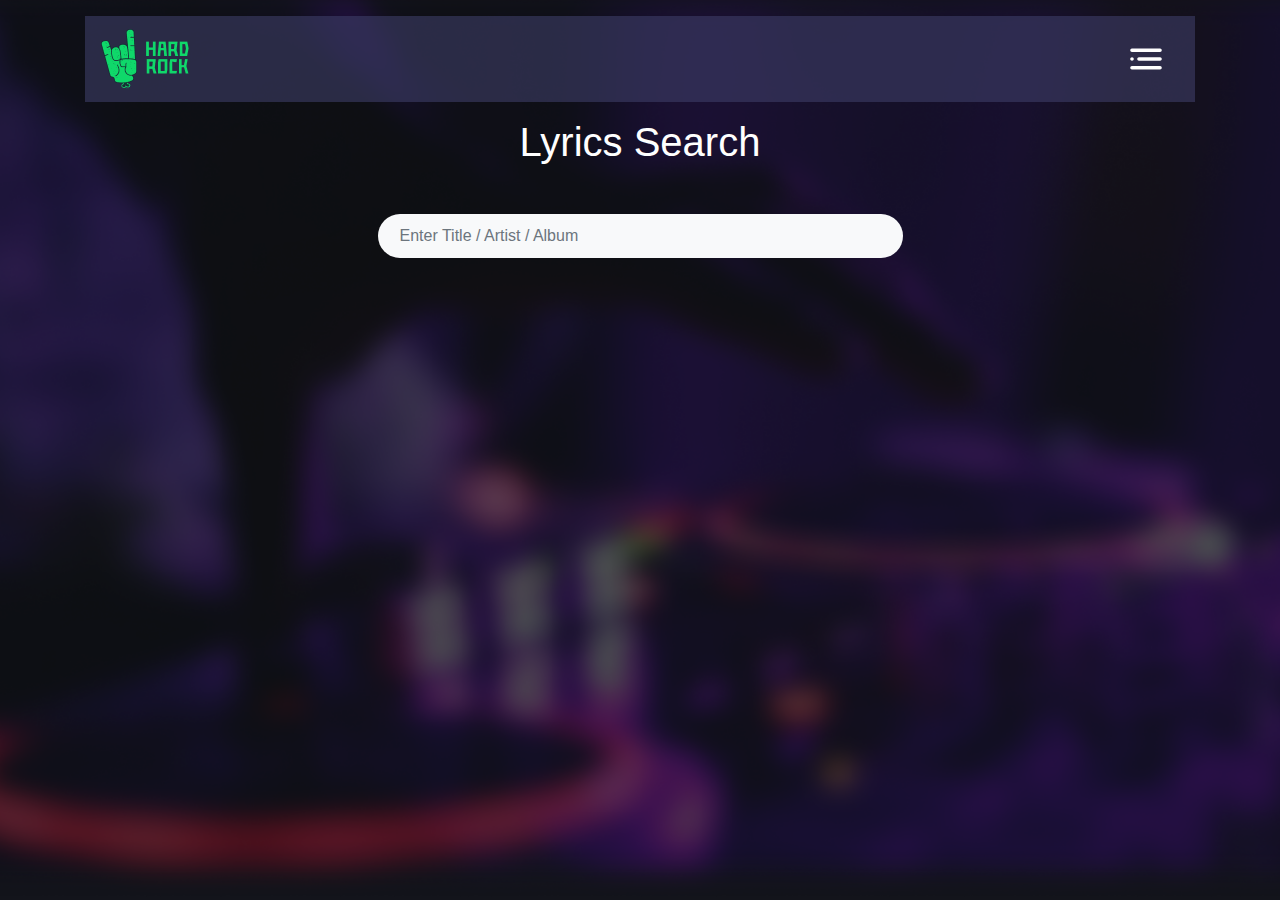
<file: index.html>
<!doctype html>
<html lang="en">

<head>
    <title>Hard Rock Lyrics</title>
    <!-- Required meta tags -->
    <meta charset="utf-8">
    <meta name="viewport" content="width=device-width, initial-scale=1, shrink-to-fit=no">
    <!-- Favicon -->
    <link rel="shortcut icon" href="favicon.ico" type="image/x-icon">
    <!-- Bootstrap CSS -->
    <link rel="stylesheet" href="https://stackpath.bootstrapcdn.com/bootstrap/4.4.1/css/bootstrap.min.css" integrity="sha384-Vkoo8x4CGsO3+Hhxv8T/Q5PaXtkKtu6ug5TOeNV6gBiFeWPGFN9MuhOf23Q9Ifjh" crossorigin="anonymous">
    <!-- Custom css -->
    <link rel="stylesheet" href="style.css">
</head>

<body>
    <div class="container">
        <nav id="nav-section" class="navbar navbar-dark my-3 sticky-top navbar-bg">
            <a class="navbar-brand" href="index.html">
                <img src="images/logo.png" alt="Hard Rock Solution">
            </a>
            <button class="navbar-toggler" type="button" data-toggle="collapse" data-target="#collapsibleNavId" aria-controls="collapsibleNavId" aria-expanded="false" aria-label="Toggle navigation">
                <img src="images/toggler-icon.svg" alt="">
            </button>
            <div class="collapse navbar-collapse" id="collapsibleNavId">
                <ul class="navbar-nav ml-auto mt-2 mt-lg-0">
                    <li class="nav-item active">
                        <a class="nav-link" href="index.html">Home <span class="sr-only">(current)</span></a>
                    </li>
                    <li class="nav-item dropdown">
                        <a class="nav-link dropdown-toggle" href="#" id="dropdownId" data-toggle="dropdown" aria-haspopup="true" aria-expanded="false">API</a>
                        <div class="dropdown-menu dropdown-bg" aria-labelledby="dropdownId">
                            <a class="dropdown-item text-light" href="song-artist-api.html" target="_blank">Search by title or artist</a>
                            <a class="dropdown-item text-light" href="lyrics-api.html" target="_blank">Search for song lyrics</a>
                        </div>
                    </li>
                </ul>
            </div>
        </nav>

        <main class="content-area">
            <div class="search-bar col-md-6 mx-auto">
                <h1 class="text-center">Lyrics Search</h1>
                <div class="search-box my-5">
                    <input id="search-input" type="text" onkeyup="myFunction()" class="form-control bg-light" placeholder="Enter Title / Artist / Album">
                </div>
            </div>

            <div class="accordion col-md-8 mx-auto" id="list-container"></div>
        </main>
    </div>

    <!-- Optional JavaScript -->
    <script src="main.js"></script>

    <!-- jQuery first, then Popper.js, then Bootstrap JS -->
    <script src="https://code.jquery.com/jquery-3.3.1.slim.min.js"></script>
    <script src="https://cdnjs.cloudflare.com/ajax/libs/popper.js/1.14.7/umd/popper.min.js"></script>
    <script src="https://stackpath.bootstrapcdn.com/bootstrap/4.3.1/js/bootstrap.min.js"></script>

    <!-- Custom Script Here -->

</body>

</html>
</file>
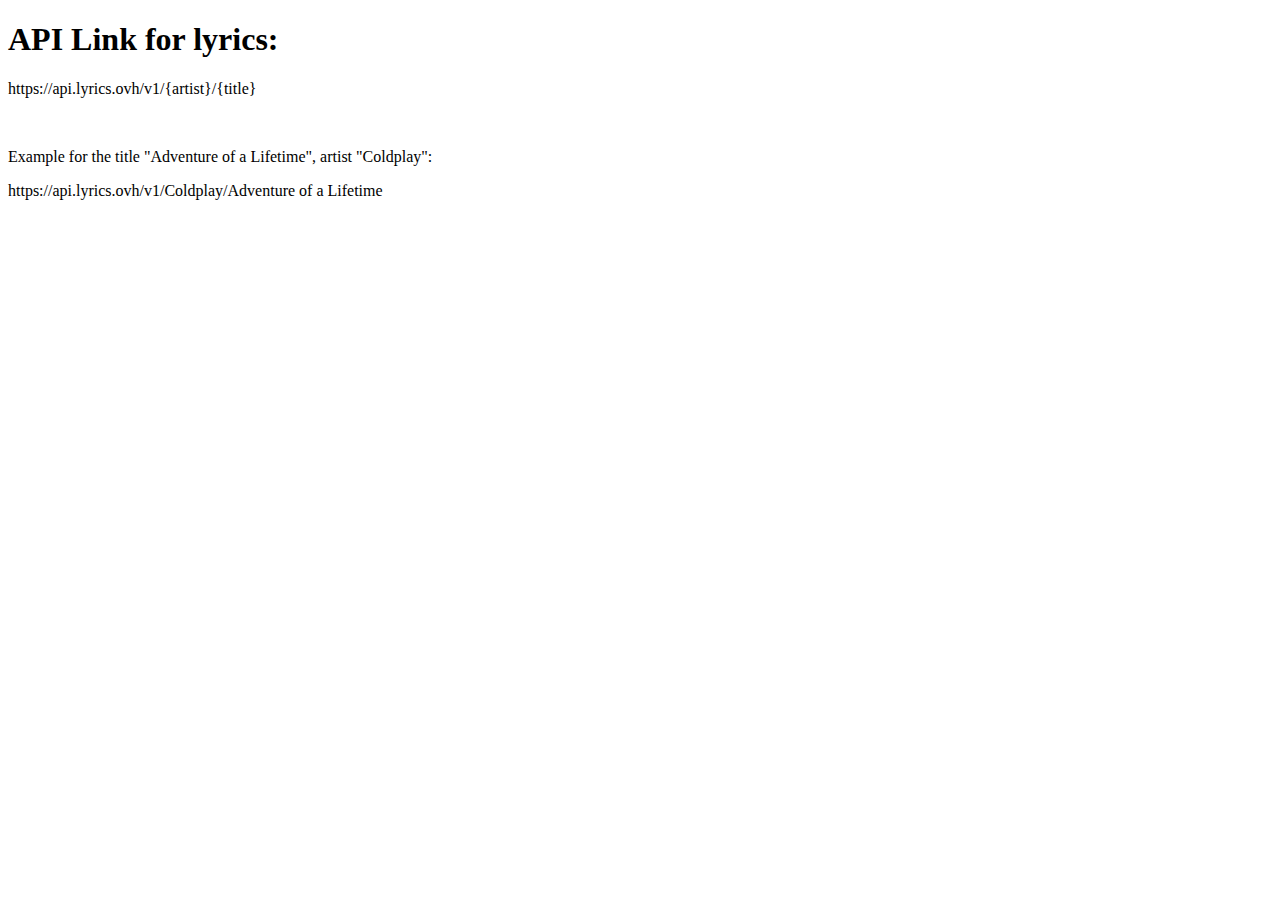
<file: lyrics-api.html>
<!DOCTYPE html>
<html lang="en">
<head>
    <meta charset="UTF-8">
    <meta name="viewport" content="width=device-width, initial-scale=1.0">
    <title>Hard Rock Lyrics - Lyrics API</title>
</head>
<body>
    <h1>API Link for lyrics:</h1>
    <p>https://api.lyrics.ovh/v1/{artist}/{title}</p> <br>
    <p>Example for the title "Adventure of a Lifetime", artist "Coldplay":</p>
    <p>https://api.lyrics.ovh/v1/Coldplay/Adventure of a Lifetime</p>
</body>
</html>
</file>
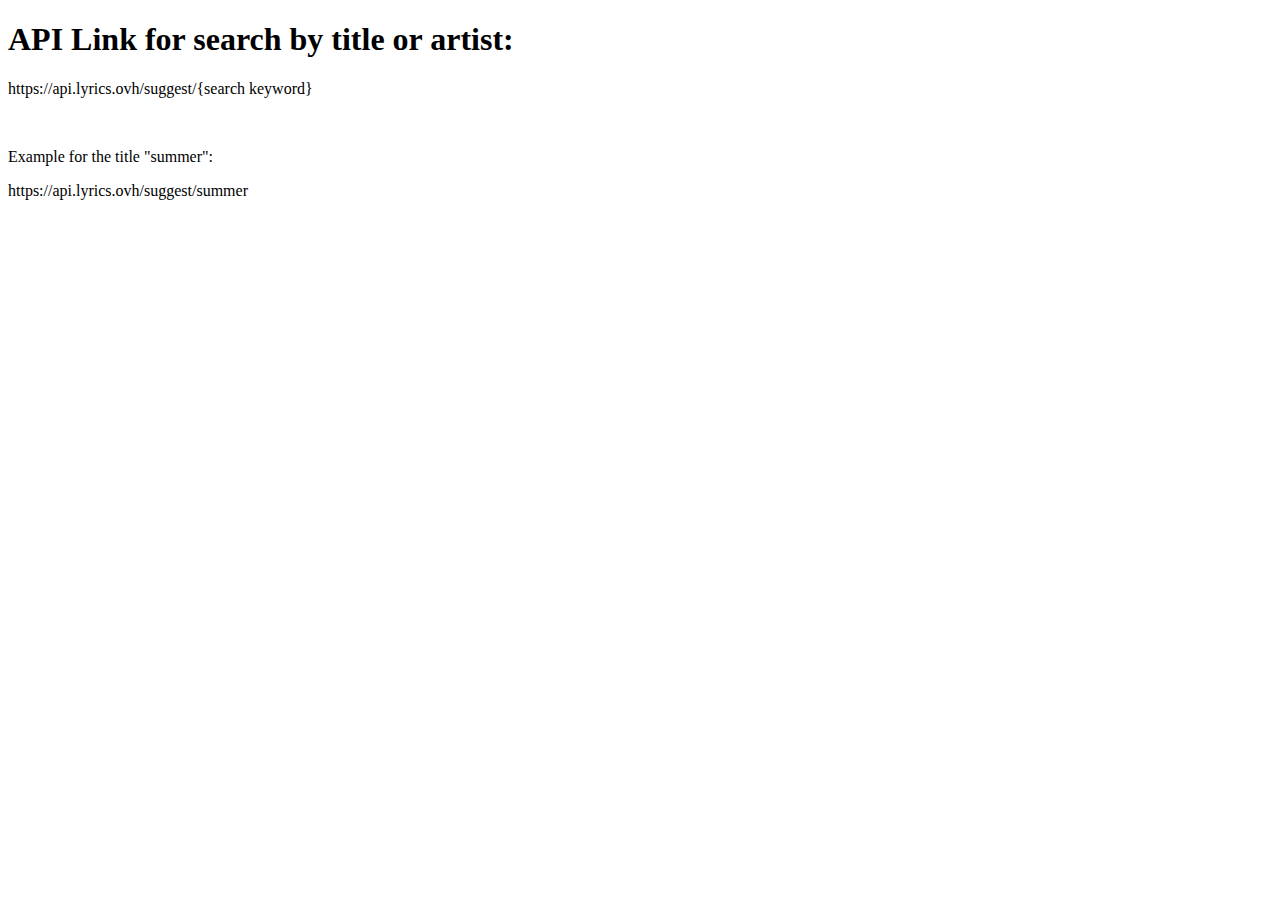
<file: song-artist-api.html>
<!DOCTYPE html>
<html lang="en">
<head>
    <meta charset="UTF-8">
    <meta name="viewport" content="width=device-width, initial-scale=1.0">
    <title>Hard Rock Lyrics - Search API</title>
</head>
<body>
    <h1>API Link for search by title or artist:</h1>
    <p>https://api.lyrics.ovh/suggest/{search keyword}</p> <br>
    <p>Example for the title "summer": </p>
    <p>https://api.lyrics.ovh/suggest/summer</p>
</body>
</html>
</file>
<file: style.css>
body{
    background-color: #13141b;
    color: #ffffff;
    background-image: url(images/bg-image.png);
    background-repeat: no-repeat;
    background-size: 100%;
    background-position: top;
    background-attachment: fixed;
    background-size: cover;
}

.card-header {
    border-bottom: 2px solid grey;
}

.navbar-bg {
    background-color: rgba(62, 62, 104, 0.6);
    opacity: 1;
}

.dropdown-bg {
    background-color: rgb(62, 62, 104);
}

.dropdown-item:hover {
    background-color:  rgb(62, 62, 130);
}

.lyrics-bg {
    background-color: rgba(255, 255, 255, 0.2);
}

.form-control{
    background-color:rgba(255, 255, 255, 0.2);
    padding: 22px;
    border: none;
    border-radius: 25px;
}
.btn{
    border-radius: 1.5rem;
    padding: 9px 20px;
}

.btn-privious{
    background: rgba(255, 255, 255, 0.2);
    color: #ffffff;
}
.navbar-toggler {
    border: none;
}
.search-box{
    position: relative;
}
.search-btn {
    position: absolute;
    top: 0;
    right: 0;
    height: 100%;
}
.single-result{
    background: rgba(255, 255, 255, 0.2);
    border-radius: 15px;
}

.loader {
    border: 16px solid #f3f3f3;
    border-radius: 50%;
    border-top: 16px solid rgb(62, 62, 104);
    width: 120px;
    height: 120px;
    -webkit-animation: spin 1s linear infinite; /* Safari */
    animation: spin 1s linear infinite;
  }
  
  /* Safari */
  @-webkit-keyframes spin {
    0% { -webkit-transform: rotate(0deg); }
    100% { -webkit-transform: rotate(360deg); }
  }
  
  @keyframes spin {
    0% { transform: rotate(0deg); }
    100% { transform: rotate(360deg); }
  }
</file>
